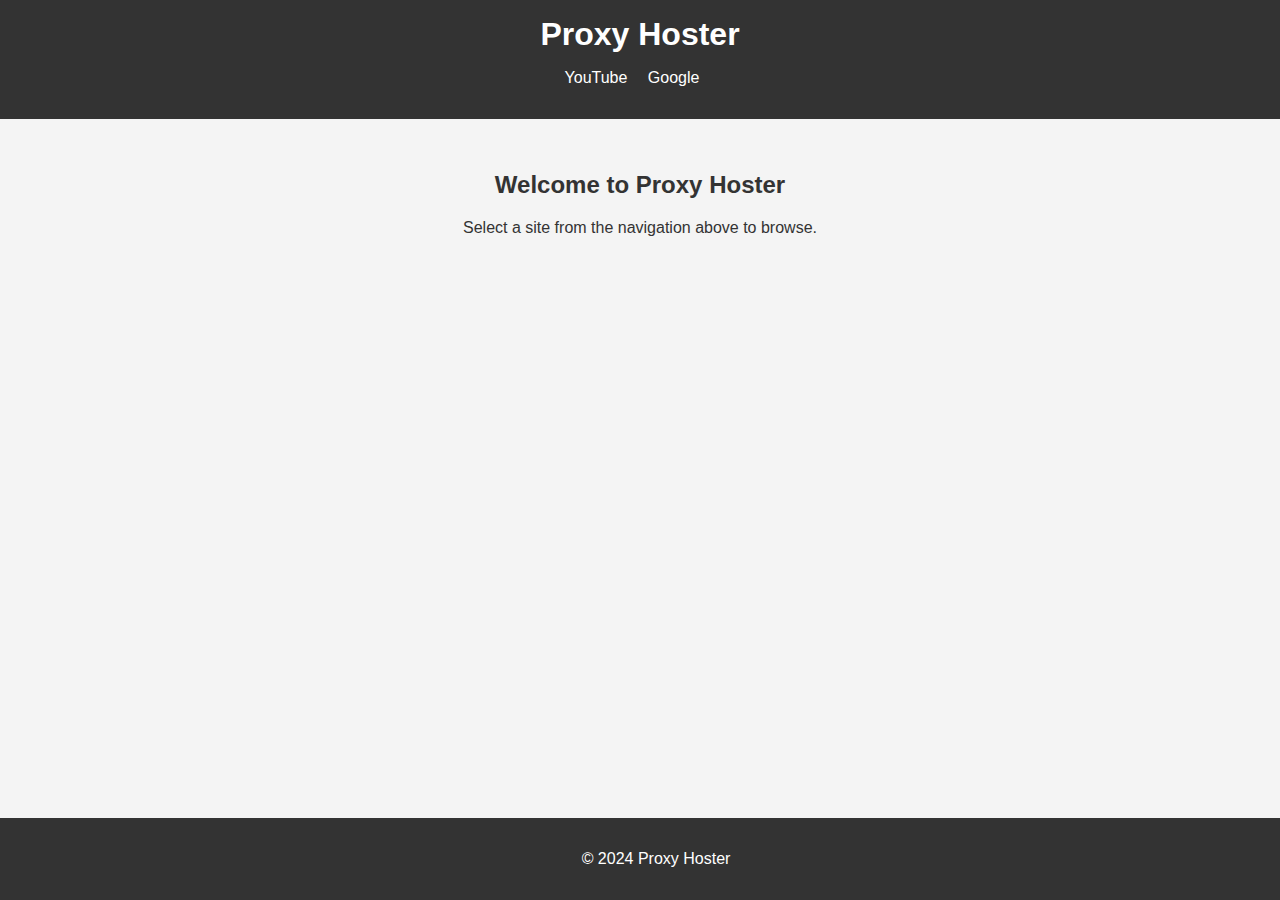
<file: public/index.html>
<!DOCTYPE html>
<html lang="en">
<head>
    <meta charset="UTF-8">
    <meta name="viewport" content="width=device-width, initial-scale=1.0">
    <title>Proxy Hoster</title>
    <link rel="stylesheet" href="style.css">
</head>
<body>
    <header>
        <h1>Proxy Hoster</h1>
        <nav>
            <ul>
                <li><a href="/iframe?site=youtube">YouTube</a></li>
                <li><a href="/iframe?site=google">Google</a></li>
                <!-- Add more links here -->
            </ul>
        </nav>
    </header>
    <main>
        <h2>Welcome to Proxy Hoster</h2>
        <p>Select a site from the navigation above to browse.</p>
    </main>
    <footer>
        <p>&copy; 2024 Proxy Hoster</p>
    </footer>
</body>
</html>
</file>
<file: public/style.css>
body, html {
    margin: 0;
    padding: 0;
    font-family: Arial, sans-serif;
    background-color: #f4f4f4;
    color: #333;
}

header {
    background-color: #333;
    color: white;
    padding: 1rem;
    text-align: center;
}

header h1 {
    margin: 0;
}

nav ul {
    list-style: none;
    padding: 0;
}

nav ul li {
    display: inline;
    margin-right: 1rem;
}

nav ul li a {
    color: white;
    text-decoration: none;
}

main {
    padding: 2rem;
    text-align: center;
}

footer {
    background-color: #333;
    color: white;
    text-align: center;
    padding: 1rem;
    position: fixed;
    width: 100%;
    bottom: 0;
}
</file>
